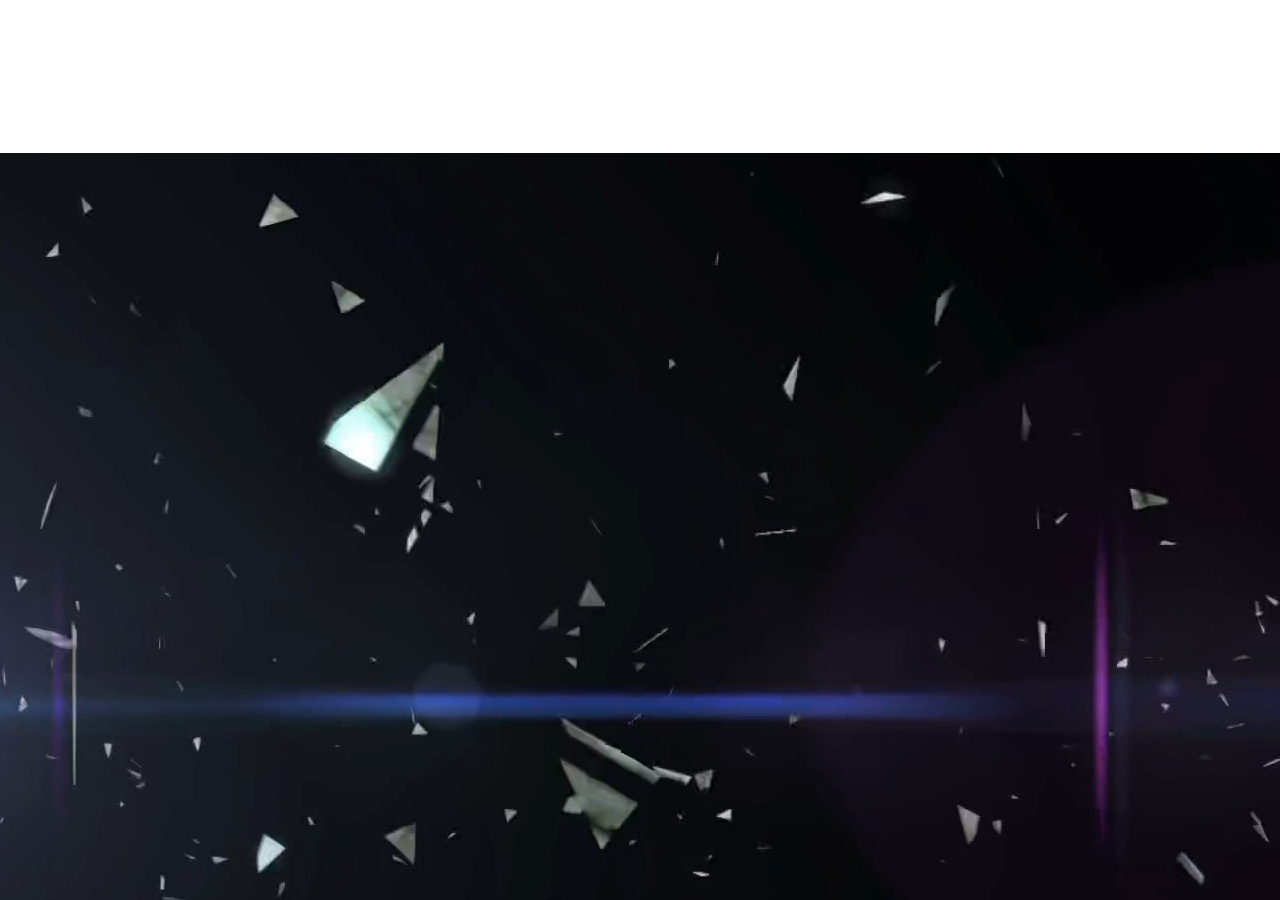
<file: coming-soon.html>
<!DOCTYPE html>
<html lang="en">
<head>
    <meta charset="UTF-8">
    <meta http-equiv="X-UA-Compatible" content="IE=edge">
    <meta name="viewport" content="width=device-width, initial-scale=1.0">
    <title>Coming Soon !!!</title>
    <link rel="stylesheet" href="css/video.css">
</head>
<body>
    <video src="videos/coming-soon2.mp4" autoplay muted loop></video>
</body>
</html>
</file>
<file: css/video.css>
video {
    position: fixed;
    right: -21%;
    bottom: -37%;
    z-index: 1;
    min-width: 40%;
    min-height: 40%;
    /* overflow: hidden;
    background-repeat: no-repeat; */
  }
</file>
